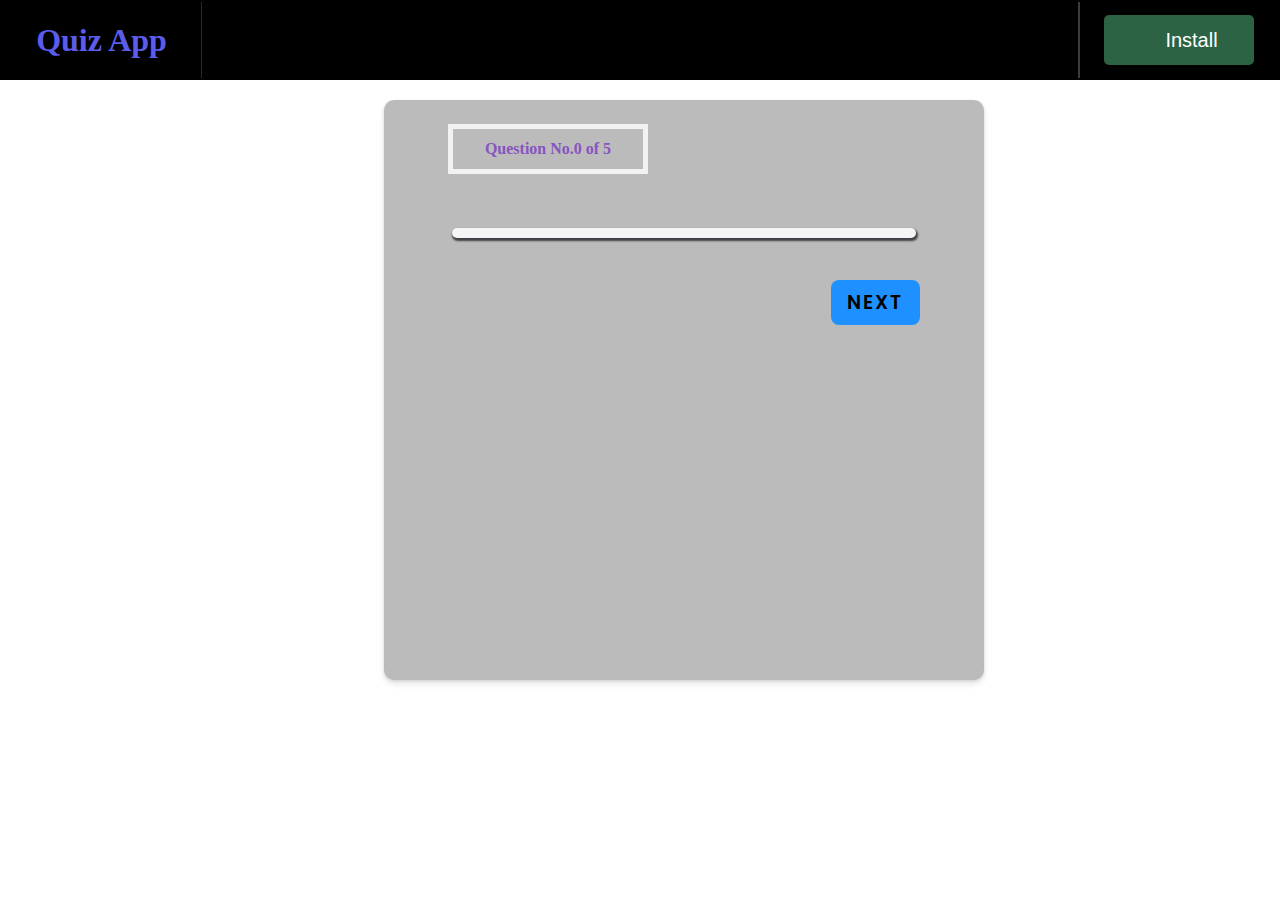
<file: Quiz_Game/question.html>
<!DOCTYPE html>
<html lang="en">
<head>
    <meta charset="UTF-8">
    <meta http-equiv="X-UA-Compatible" content="IE=edge">
    <meta name="viewport" content="width=device-width, initial-scale=1.0">
    <title>Quiz Game</title>
    <link rel="stylesheet" href="https://cdnjs.cloudflare.com/ajax/libs/font-awesome/6.0.0-beta2/css/all.min.css" integrity="sha512-YWzhKL2whUzgiheMoBFwW8CKV4qpHQAEuvilg9FAn5VJUDwKZZxkJNuGM4XkWuk94WCrrwslk8yWNGmY1EduTA==" crossorigin="anonymous" referrerpolicy="no-referrer" />
    <link rel = "stylesheet" href = "quiz.css" href="">
    <link rel="stylesheet" href="style.css">
</head>
<body >
    
    <div id="nav_bar">
        <div id="App_heading">
            <h1 id="heading">Quiz App</h1>
        </div>
        <div id="install_app">
            <button id="install_button"><i class="fa fa-download"></i> Install</button>
        </div>
    </div>
    
    <div class = "wrapper">
        <div class = "quiz-container">
            <div class = "quiz-head">
                
                <div class = "quiz-score flex">
                    
                    <span>Question No.<span id = "correct-score"></span> of <span id = "total-question"></span></span>
                    
                </div>
                <div></div>
            </div>
            <div class = "quiz-body">
                <div class="question">
                <h2 class = "quiz-question" id = "question"></h2>
            </div>
                <ul class = "quiz-options">
                </ul>
                <div id = "result">
                </div>
            </div>
            <div class = "quiz-foot">
                <button type = "button" id = "check-answer">Next <i class="fa fa-angle-right"></i></button>
                <button type = "button" id = "play-again">Play Again!</button>
                
                
            </div>
        </div>
    </div>



    <script src = "quiz.js"></script>
</body>
</html>
</file>
<file: Quiz_Game/quiz.css>
@import url('https://fonts.googleapis.com/css2?family=Poppins:wght@300;400;500;600;700;800;900&display=swap');
*{
    padding: 0;
    margin: 0;
    box-sizing: border-box;
}
:root{
    --light-purple-color: #8854C0;
    --light-color: #fff;
    --dark-color: #000;
    --grey-color: #f2f2f2;
    --transition: all 300ms ease-in-out;
}
.wrapper{
    background:#bbbbbb;
    padding: 1.5rem 4rem 3rem 4rem;
    width: 600px;
    height: 580px;
    
    border-radius:10px;
    position: relative;
    box-shadow: 0 4px 6px rgb(0 0 0 / 10%), 0 1px 3px rgb(0 0 0 / 10%);
    margin-left: 30%;
    margin-top: 20px;
}
.quiz-head{
    height: 80px;
    width: 100%;
    display: flex;
    justify-content: space-between;

}
.quiz-score{
    float: left;
    text-align: left;
   display: flex;
    border: 5px solid var(--grey-color);
    font-weight: bold;
    width: 200px;
    height: 50px;
    align-items: center;
    justify-content: center;
    
    color: var(--light-purple-color);
}
.question{
    margin-top: 20px;
    font-size: 14px;
    width: 100%;
    border-radius: 5px;
    display: flex;
    align-items: center;
    margin-top: 20px;
    background-color: whitesmoke;
    box-shadow: 1px 2px 2px 1px #423f46;
    padding: 5px;
  }
.quiz-question .category{
    font-size: 0.9rem;
    font-weight: 500;
    background-color: var(--light-purple-color);
    color: var(--light-color);
    padding: .2rem .4rem;
    border-radius: .2rem;
    margin-top: 0.5rem;
    display: inline-block;
    margin-left: 35%;
}
.quiz-options{
    list-style-type: none;
    margin: 1rem 0;
}
.quiz-options li{
    border-radius: 0.5rem;
    font-weight: 600;
    margin: .7rem 0;
    padding: .4rem 1.2rem;
    cursor: pointer;
    border: 3px solid var(--light-purple-color);
    background-color: var(--light-purple-color);
    color: var(--light-color);
    box-shadow: 0 4px 0 0 #6c4298;
    transition: var(--transition);
}
.quiz-options li:hover{
    background-color: var(--grey-color);
    color: var(--dark-color);
    border-color: var(--grey-color);
    box-shadow: 0 4px 0 0 #bbbbbb;
}
.quiz-options li:active{
    transform: scale(0.97);
}
/* js related */
.selected{
    background-color: var(--grey-color)!important;
    color: var(--dark-color)!important;
    border-color: var(--grey-color)!important;
    box-shadow: 0 4px 0 0 #bbbbbb!important;
}
.quiz-foot button{
    float: right;
    border: none;
    border-radius: 0.5rem;
    outline: 0;
    font-family: 'Poppins', sans-serif;
    font-size: 1.2rem;
    font-weight: 600;
    padding: .5rem 1rem;    
    margin: 0 auto 0 auto;
    text-transform: uppercase;
    cursor: pointer;
    display: block;
    background-color: dodgerblue;
    color: var(--dark-color);
    letter-spacing: 2px;
    transition: var(--transition);
    box-shadow: 0 4px 0 0 #bbbbbb;
}
.quiz-foot button:hover{
    background-color: #e6e6e6;
    box-shadow: 0 4px 0 0 #a7a7a7;
}
.quiz-foot button:active{
    transform: scale(0.95);
}
#play-again{
    display: none;
}
#result{
    padding: .7rem 0;
    text-align: center;
    font-weight: 600;
    font-size: 1.3rem;
}
#result i{
    width: 30px;
    height: 30px;
    border-radius: 50%;
    line-height: 30px;
    margin-right: .5rem;
    margin-bottom: .5rem;
    background-color: var(--light-purple-color);
    color: var(--light-color);
}




@media(max-width: 678px){
    .quiz-title{
        font-size: 1.6rem;
    }
    .wrapper{
        margin: 3rem 0;
        width: 90%;
        height: 90%;
        padding: 1.5rem 1rem 3rem 1rem;
        border-top-left-radius: 0;
        border-bottom-right-radius: 0;
    }
    .quiz-foot button{
        font-size: 1rem;
    }
}
</file>
<file: Quiz_Game/style.css>
*{
    margin: 0;
    box-sizing: border-box;
}
#nav_bar{
    height:80px;
    width: 100%;
    background-color: black;
    display: flex;
    flex-direction: row;
    justify-content: space-between;
    padding: 2px;
    
}

#App_heading{
    height: 100%;
    width: 200px;
    align-items: center;
    color: white;
    display:flex;
    justify-content:center;
    align-items: center;
    border-right: 1px solid rgb(43, 39, 39);
}
#heading{
    color: rgb(92, 92, 234);
}
#install_app{
    height: 100%;
    width: 200px;
    border-left: 2px solid rgb(63, 59, 59);
    display: flex;
    align-items: center;
    justify-content:center;

}
a{
  text-decoration: none;
}
#install_button{
    height: 50px;
    width: 150px;
    display: flex;
    flex-wrap: wrap;
    justify-content: center;
    align-items: center;
    gap:25px;
    background-color: rgb(43, 99, 68);
    border: none;
    color: white;
    padding: 5px 10px;
    cursor: pointer;
    font-size: 20px;
    border-radius: 5px;
    

}
#install_button:hover {
    background-color: RoyalBlue;
  }

  #main_container, #wrapper{
    border: 1px solid rgb(238, 232, 232);
    height:40 0px;
    width: 75%;
    display: flex;
    flex-direction: row;
    margin-left: 12.5%;
    margin-top: 32px;
    padding: 5px;
    justify-content: space-evenly;
    border-radius: 5px;
  }
  #container_box{
    
    height: 100%;
    width: 75%;
    padding: 20px;
  }
  #mind_image{
    height:150px;
    width: 150px;
    border-radius: 20px;
  }
  #drop_menu{
    border: none;
    height:55px;
  }
  select{
    border-radius: 5px;
    border: 1px solid rgb(238, 232, 232);
  }
  #category, #Number_of_questions, #Difficulty_level,#Question_Types{
    height: 80%;
    width:100%;
  }
#Set_Time{
  border: none;
  height: 55px;

}
#hour, #minutes, #second{
  width: 30%;
  height:80%
}
#Start_button{
  height: 50px;
  width: 180px;
  display: flex;
  flex-wrap: wrap;
  justify-content: center;
  align-items: center;
  gap:25px;
  background-color: DodgerBlue;
  border: none;
  color: white;
  padding: 5px 10px;
  cursor: pointer;
  font-size: 20px;
  border-radius: 5px;
  margin-top: 10px;
}
#Start_button:hover {
  background-color: RoyalBlue;
}


.quiz-body{
  height:100%;
  width: 100%;
  padding: 4px;
}
.abc{
  height: 50px;
  width: 100%;
  display: flex;
  flex-direction: row;
  justify-content: space-between;
  
  

}
.Question_no{
  height:100%;
  font-size: 14px;
  align-items: center;
  text-align: center;
  background-color: whitesmoke;
  box-shadow: 1px 2px 2px 1px #423f46;
  border-radius: 2px;
}
.timer{
  height:100%;
  display: flex;
  flex-direction: row;
  align-items: center;
  box-shadow: 1px 2px 2px 1px #423f46;
  border-radius: 2px;
}
.timer div{
  border-radius: 2px;
  height:100%;
  font-size: 20px;
  border: 1px solid rgb(239, 227, 227);
  display: flex;
  flex-direction: row;
  align-items: center;
  padding: 2px;
  background-color: whitesmoke;
}
</file>
